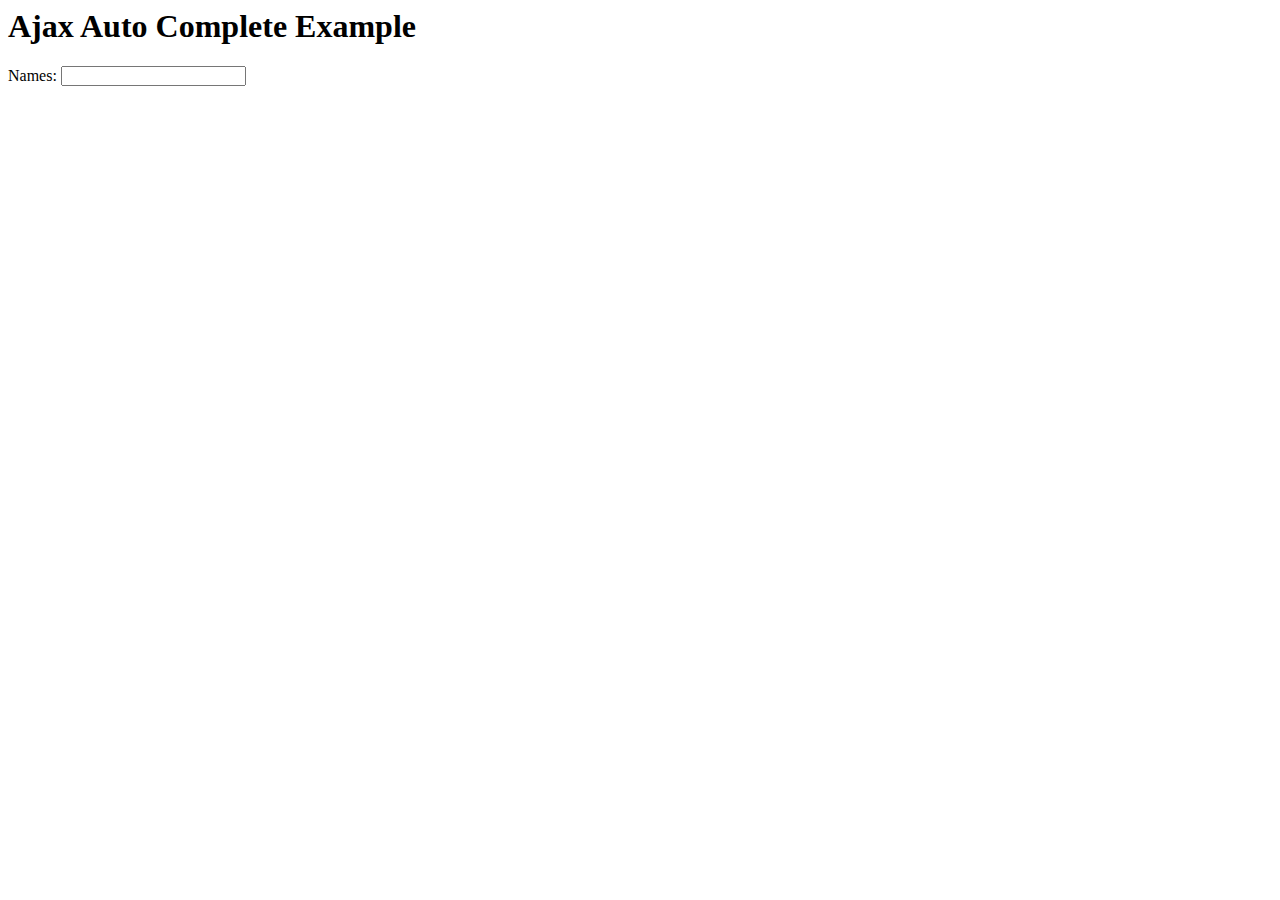
<file: src/main/webapp/WEB-INF/weather/auto.html>
<!DOCTYPE HTML PUBLIC "-//W3C//DTD HTML 4.01 Transitional//EN">
<html>
  <head>
    <title>Ajax Auto Complete</title>
    <style type="text/css">
    .mouseOut {
    background: #708090;
    color: #FFFAFA;
    }
    .mouseOver {
    background: #FFFAFA;
    color: #000000;
    }
    </style>
    <script type="text/javascript">
        var xmlHttp;
        var completeDiv;
        var inputField;
        var nameTable;
        var nameTableBody;
        function createXMLHttpRequest() {
            if (window.ActiveXObject) {
                xmlHttp = new ActiveXObject("Microsoft.XMLHTTP");
            }
            else if (window.XMLHttpRequest) {
                xmlHttp = new XMLHttpRequest();     
            }
        }
        function initVars() {
            inputField = document.getElementById("names");
            nameTable = document.getElementById("name_table");
            completeDiv = document.getElementById("popup");
            nameTableBody = document.getElementById("name_table_body");
        }
        
        /////
        function findNames() {
            initVars();
            if (inputField.value.length > 0) {
                createXMLHttpRequest();
                var url = "AutoCompleteServlet?names=" + escape(inputField.value);
                xmlHttp.open("GET", url, true);
                xmlHttp.onreadystatechange = callback;
                xmlHttp.send(null);
            } else {
                clearNames();
            }
        }
        function callback() {
            if (xmlHttp.readyState == 4) {
                if (xmlHttp.status == 200) {
                    setNames(xmlHttp.responseXML.getElementsByTagName("name"));
                } else if (xmlHttp.status == 204){//데이터가 존재하지 않을 경우
                    clearNames();
                }
            }
        }
        
        function setNames(the_names) {
            clearNames();
            var size = the_names.length;
            setOffsets();
            var row, cell, txtNode;
            for (var i = 0; i < size; i++) {
                var nextNode = the_names[i].firstChild.data;
                row = document.createElement("tr");
                cell = document.createElement("td");
                
                cell.onmouseout = function() {this.className='mouseOver';};
                cell.onmouseover = function() {this.className='mouseOut';};
                cell.setAttribute("bgcolor", "#FFFAFA");
                cell.setAttribute("border", "0");
                cell.onclick = function() { populateName(this);};                    
                txtNode = document.createTextNode(nextNode);
                cell.appendChild(txtNode);
                row.appendChild(cell);
                nameTableBody.appendChild(row);
            }
        }
        function setOffsets() {
            var end = inputField.offsetWidth;
            var left = calculateOffsetLeft(inputField);
            var top = calculateOffsetTop(inputField) + inputField.offsetHeight;
            completeDiv.style.border = "black 1px solid";
            completeDiv.style.left = left + "px";
            completeDiv.style.top = top + "px";
            nameTable.style.width = end + "px";
        }
        
        function calculateOffsetLeft(field) {
          return calculateOffset(field, "offsetLeft");
        }
        function calculateOffsetTop(field) {
          return calculateOffset(field, "offsetTop");
        }
        function calculateOffset(field, attr) {
          var offset = 0;
          while(field) {
            offset += field[attr]; 
            field = field.offsetParent;
          }
          return offset;
        }
        function populateName(cell) {
            inputField.value = cell.firstChild.nodeValue;
            clearNames();
        }
        function clearNames() {
            var ind = nameTableBody.childNodes.length;
            for (var i = ind - 1; i >= 0 ; i--) {
                 nameTableBody.removeChild(nameTableBody.childNodes[i]);
            }
            completeDiv.style.border = "none";
        }
    </script>
  </head>
  <body>
    <h1>Ajax Auto Complete Example</h1>
    Names: <input type="text" size="20" id="names" onkeyup="findNames();" style="height:20;"/>
    <div style="position:absolute;" id="popup">
        <table id="name_table" bgcolor="#FFFAFA" border="0" cellspacing="0" cellpadding="0"/>            
            <tbody id="name_table_body"></tbody>
        </table>
    </div>
  </body>
</html>
</file>
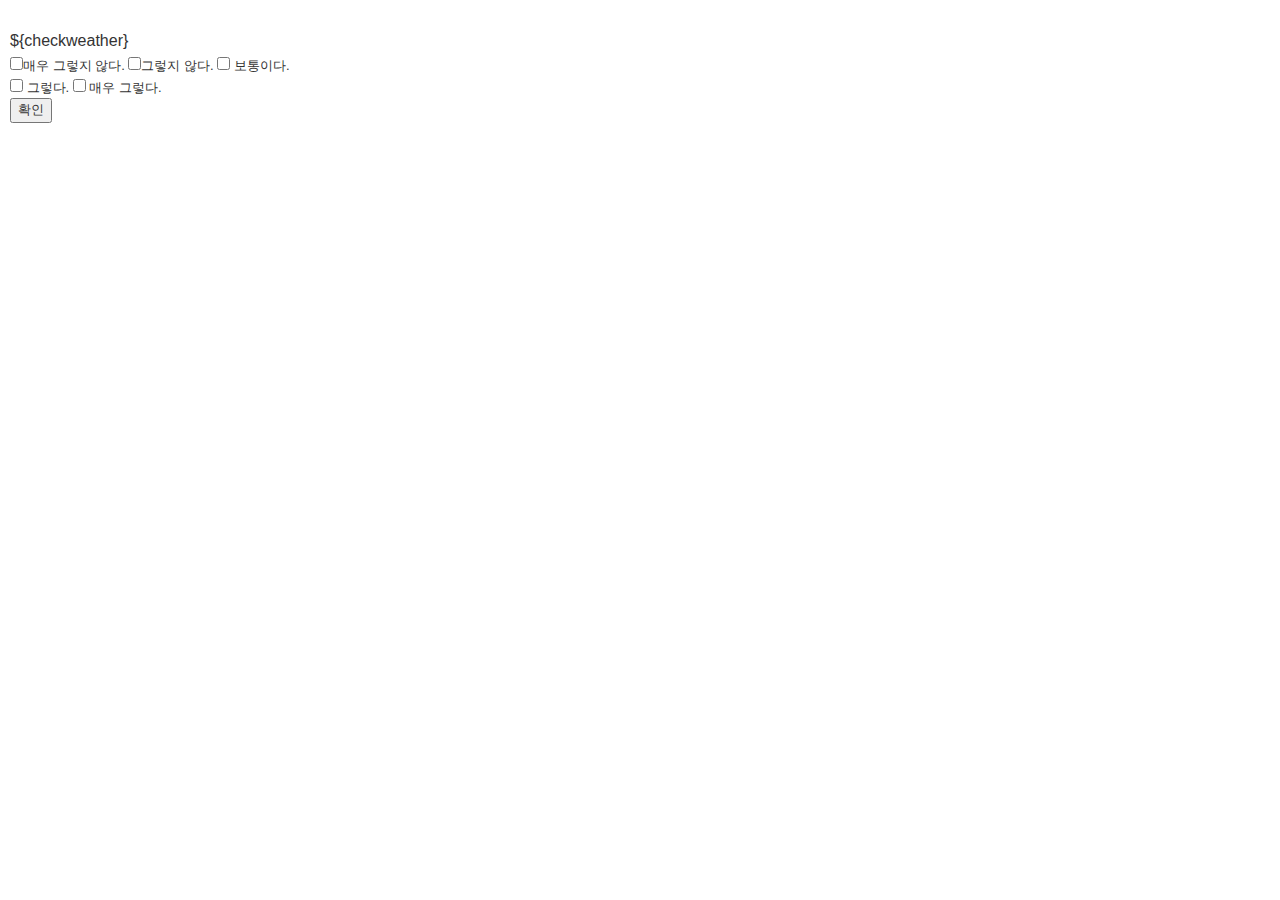
<file: src/main/webapp/WEB-INF/weather/weather.html>
<!DOCTYPE html>
<html lang="en">
  <head>
    <meta charset="utf-8">
    <meta http-equiv="X-UA-Compatible" content="IE=edge">
    <meta name="viewport" content="width=device-width, initial-scale=1">
    <meta name="description" content="">
    <meta name="author" content="">
    <link rel="icon" href="../../favicon.ico">

    <title> Weather </title>
   
	<link rel="stylesheet" href="http://maxcdn.bootstrapcdn.com/bootstrap/3.2.0/css/bootstrap.min.css">
    <script type="application/javascript" src="http://code.jquery.com/jquery-1.11.1.js"></script>
    <script type="application/javascript" src="http://maxcdn.bootstrapcdn.com/bootstrap/3.2.0/js/bootstrap.min.js"></script>
    <style>
/*      	
      	body{
		 	background-image : url('http://images.iop.org/objects/phw/news/thumb/17/9/7/clouds.jpg');
			background-repeat: no-repeat;
			background-size: cover;
			width: 1070;
		 	height: $('#contentText').scrollHeight;
			opacity : 0.8;
			position : absolute;
			
		}   */
	</style>
  </head>

  <body>
    <div style="margin:30px 10px 10px 10px;" id="start">
	     <font size = "3"> ${checkweather}</font><br>
	     <font size = "2"> 
	    <input class ="hot" type="checkbox" name="group1" value="1">매우 그렇지 않다.
		<input class ="hot" type="checkbox" name="group1" value="2">그렇지 않다.
		<input class ="hot" type="checkbox" name="group1" value="3"> 보통이다.<br>
		<input class ="hot" type="checkbox" name="group1" value="4"> 그렇다.
		<input class ="hot" type="checkbox" name="group1" value="5"> 매우 그렇다.<br>
		<input type="button" value="확인" id ="hotBtn" onclick="window.close()" href='http://localhost:8080/weather/home';> <br><br><br>

<!-- 		<input class ="hot" type="checkbox" name="group1" value="매우 그렇지 않다.">매우 그렇지 않다.
		<input class ="hot" type="checkbox" name="group1" value="그렇지 않다.">그렇지 않다.
		<input class ="hot" type="checkbox" name="group1" value="보통이다."> 보통이다.<br>
		<input class ="hot" type="checkbox" name="group1" value="그렇다."> 그렇다.
		<input class ="hot" type="checkbox" name="group1" value="매우 그렇다."> 매우 그렇다.<br>
		<input type="button" value="확인" id ="hotBtn" onclick="window.close()" href='http://localhost:8080/weather/home';> <br><br><br> -->
		
		
		</font> 
    </div>
    
	<script type="text/javascript">
	   
	   $(document).ready(function() {
		    $('input[type="checkbox"][name="group1"]').click(function(){
		        //클릭 이벤트 발생한 요소가 선택 상태일 경우
		        //체크된 요소 확인후 복수개 선택되있을 경우 체크 해제
		        if ($(this).prop('checked') 
		        && $('input[type="checkbox"][name="group1"]:checked').size()>1) {
		            $(this).prop('checked', false);
		        alert('두개 이상 선택할 수 없습니다.');
		        }
		    });
		});
		
		
		jQuery(".hot").click(function(){
			var hotBtn = jQuery("#hotBtn");
			hotBtn.click(function(){
		      var hot = $(".hot:checked").val();  
		      console.log(hot);
		      jQuery.ajax({
					url:"/weather/home",
					type: "GET",
					data : {	
						hot : hot
						},
					success: function(res){
						alert("success");
						console.log(res);
					},error: function(err){
						alert("fail");
						console.log(err);
					}
				});
			 });  
		}); 	
	</script>

  </body>
  
</html>
</file>
